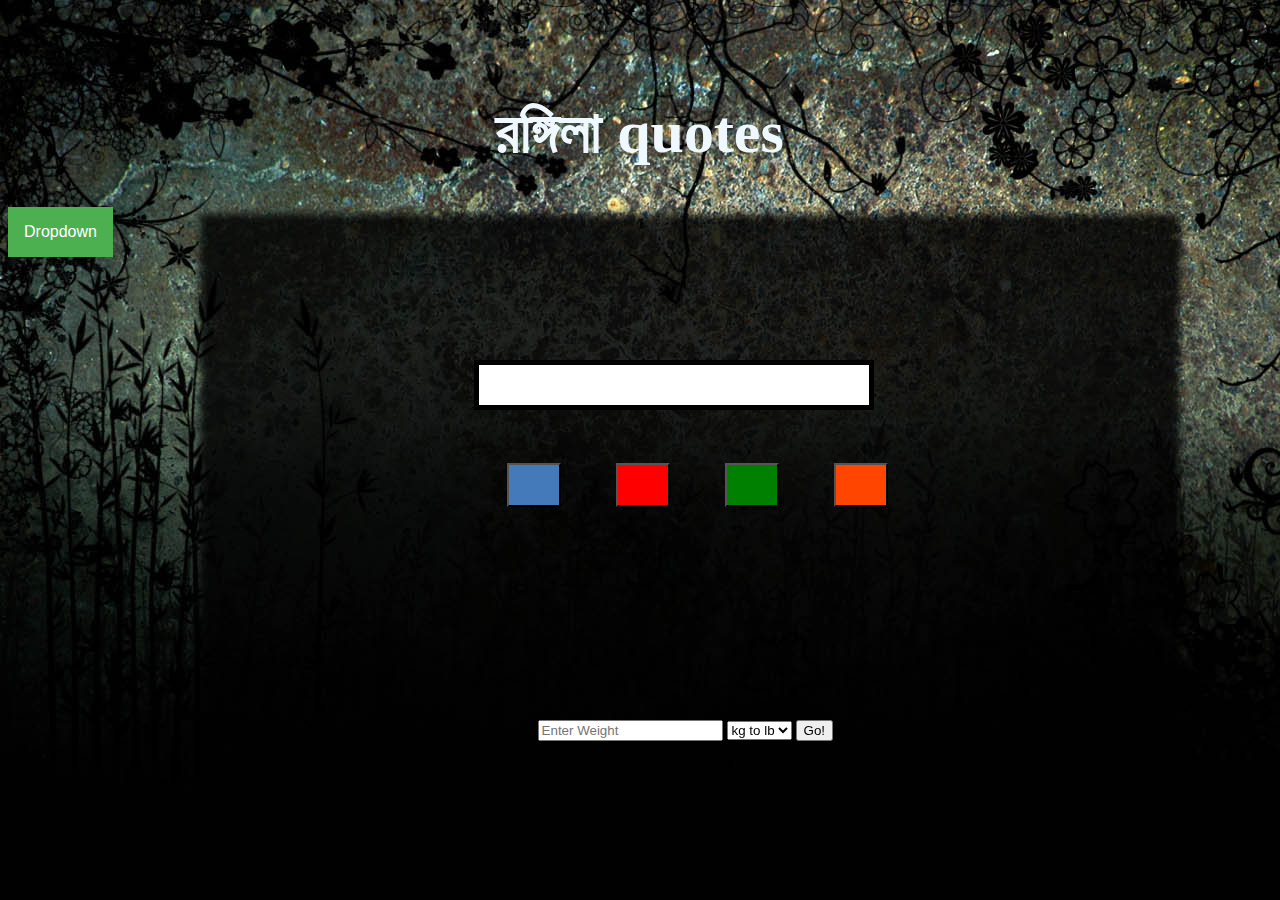
<file: Webalyzer/index.html>
<!DOCTYPE html>
<html lang="en">
    <head>
        <meta charset="utf-8">
        <title>The quote generator</title>
        <link rel="stylesheet" type="text/css" href="ledecor.css"/>
        <script src="jquery-2.2.4.min_2.js"></script>
    </head>
    <body>
        <header><div id="header"><h1>রঙ্গিলা quotes</h1></div></header>
        <div id="boxed">
        
        </div>
        <div id="buttons"><pre>
            <button class="button1" onclick="mybutton1()"></button>       <button class="button2" onclick="mybutton2()"></button>       <button class="button3" onclick="mybutton3()"></button>       <button class="button4" onclick="mybutton4()"></button>
            
            
            
            </pre>
        </div>
                <div class="dropdown">
          <button onclick="myDropdown()" class="dropbtn">Dropdown</button>
          <div id="myDropdown" class="dropdown-content">
            <a href="index.html">রঙ্গিলা Quotes</a>
            <a href="multilator.html">Multilator</a>
            <a href="magic.html">Magic box!</a>
          </div>
        </div>
        <div id="unit">
            
                <input type="text" id="input_value" placeholder="Enter Weight"/>
            <select id="the_units">
              <pre><option value="lbs">kg to lb</option>
                <option value="kg">lb to kg</option>
            </select>
             <button title="change" id="changingButton" onclick="convert()">Go!</button> <span id="answer"></span></pre>
            
        </div>
        <script>
            var Quotation = new Array();
            Quotation[0] = "It's not who I am underneath but what I do that defines me.";
            Quotation[1] = "When you hit your lowest point, you are open to the greatest change.";
            Quotation[2] = "When you're good at something, never do it for free.";
            Quotation[3] = "Tell me, do you bleed? YOU WILL!";
            Quotation[4] = "You either die a hero or live long enough to see yourself become a villain.";
            Quotation[5] = "The needs of the many outweigh the needs of the few. Or the one.";
            Quotation[6] = "I am vengeance, I am night, I, AM BATMAN!";
            Quotation[7] = "Don't forget you weakness, the rest of the world will not, wear it like an armour and nobody can use it against you.";
            Quotation[8] = "That's what I do, I drink and I know stuffs.";
            Quotation[9] = "I am the one who knocks!";
            Quotation[10] = "I'm the Doctor.";
            Quotation[11] = "Revenge is like a two headed snake, one gives you pleasure while other slowly poisons you.";
            Quotation[12] = "Winter is coming.";
            Quotation[13] = "With great power comes great responsibilities";
            Quotation[14] = "Why so serious?";
            Quotation[15] = "When the chips are down, these civilized people will eat themselves up.";
            Quotation[16] = "I'm not a monster, I'm just ahead of the curve.";
            Quotation[17] = "Which is better? To live as a monster or die as a good man.";
            Quotation[18] = "Madness as we know, is like, gravity. All it takes is a little, push!";
            Quotation[19] = "Verily that way lies our hope, where sits our greatest fear.";
            function mybutton1(){
            document.getElementById("boxed").style.backgroundColor = "lightblue";
            document.getElementById("boxed").style.border = "5px solid Darkblue";
            var Q = Quotation.length;
            var whichQuotation=Math.round(Math.random()*(Q-1));
            document.getElementById("boxed").innerHTML = (Quotation[whichQuotation]);
            }
            function mybutton2(){
            document.getElementById("boxed").style.backgroundColor = "orange";
            document.getElementById("boxed").style.border = "5px solid red";
            var Q = Quotation.length;
            var whichQuotation=Math.round(Math.random()*(Q-1));
            document.getElementById("boxed").innerHTML = (Quotation[whichQuotation]);
            }
            function mybutton3(){
            document.getElementById("boxed").style.backgroundColor = "#A1F100";
            document.getElementById("boxed").style.border = "5px solid green";
            var Q = Quotation.length;
            var whichQuotation=Math.round(Math.random()*(Q-1));
            document.getElementById("boxed").innerHTML = (Quotation[whichQuotation]);
            }
            function mybutton4(){
            document.getElementById("boxed").style.backgroundColor = "yellow";
            document.getElementById("boxed").style.border = "5px solid orange";
            var Q = Quotation.length;
            var whichQuotation=Math.round(Math.random()*(Q-1));
            document.getElementById("boxed").innerHTML = (Quotation[whichQuotation]);
            }
            function convert(){
            var kg = 0.45359237;
                if ($('#the_units').val() == "kg"){
                    $("#answer").html($("#input_value").val()*kg);
                }
                else{
                    $("#answer").html($("#input_value").val()/kg);
                }
                
            }
            function myDropdown() {
    document.getElementById("myDropdown").classList.toggle("show");
}


            window.onclick = function(event) {
              if (!event.target.matches('.dropbtn')) {

                var dropdowns = document.getElementsByClassName("dropdown-content");
                var i;
                for (i = 0; i < dropdowns.length; i++) {
                  var openDropdown = dropdowns[i];
                  if (openDropdown.classList.contains('show')) {
                    openDropdown.classList.remove('show');
                  }
                }
              }
            }
        </script>
    </body>
</html>
</file>
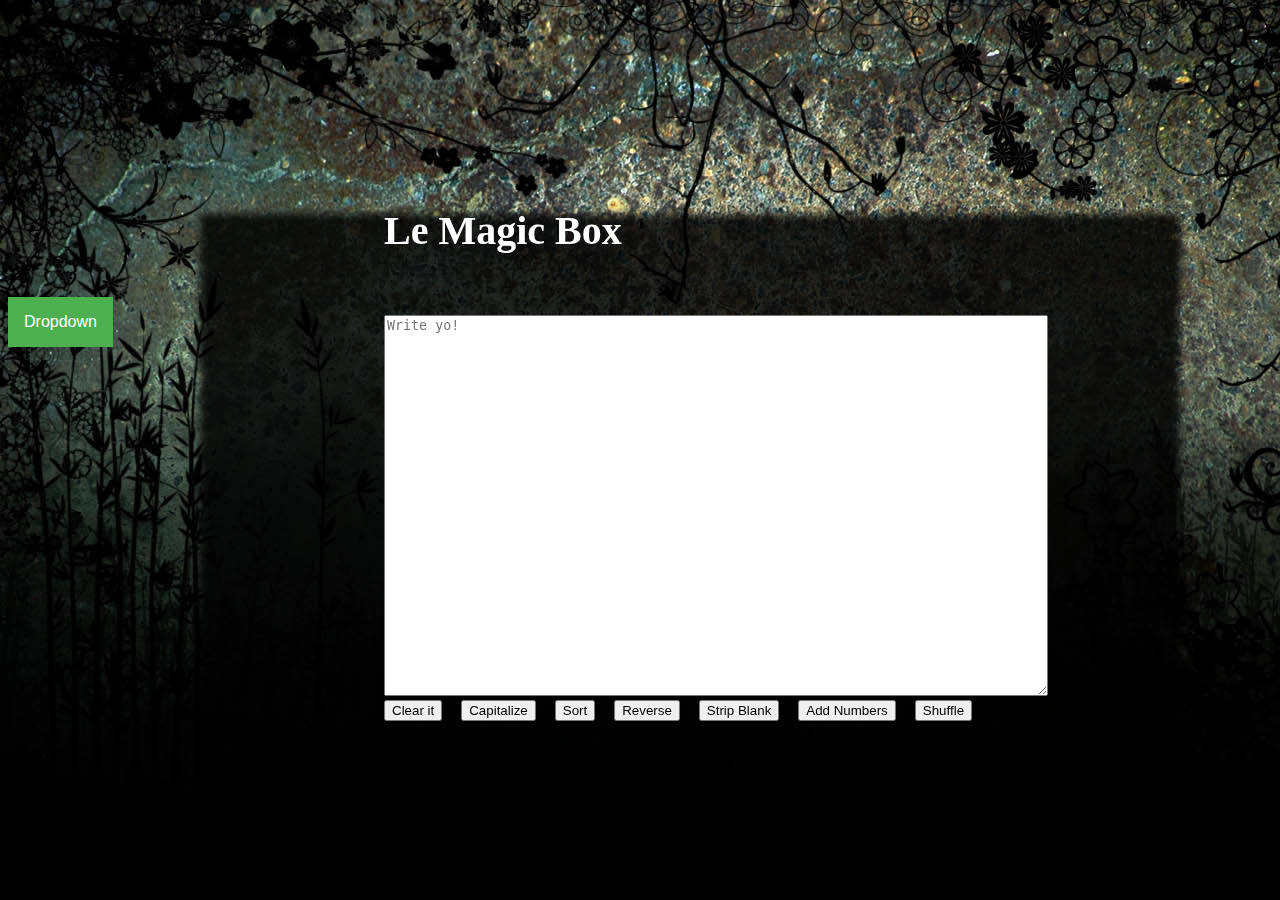
<file: Webalyzer/magic.html>
<!DOCTYPE html>
<html lang="en">
<head>
    <meta charset="utf-8">
    <title>Magic!</title>
    <script src="jquery-2.2.4.min_2.js"></script>
    <link rel="stylesheet" type="text/css" href="ledecor3.css"/>
    </head>
    <body>
    <div class="tetel">
        <h1 style="color:white;text-align:center; font-size:40px; position:fixed; top:20%; left:30%">Le Magic Box</h1>
        
        <div id="dibba">
            <div class="dropdown">
          <button onclick="myDropdown()" class="dropbtn">Dropdown</button>
          <div id="myDropdown" class="dropdown-content">
            <a href="index.html">রঙ্গিলা Quotes</a>
            <a href="multilator.html">Multilator</a>
            <a href="magic.html">Magic box!</a>
          </div>
        </div>
            <div id="asholJinish">
                <div id="borodibba">
                   
                    <textarea rows="25" cols="80" placeholder="Write yo!" id="texts"></textarea>
                    
                    <div id="buttons"> 
                        <button id="clear" onclick="exterminate()">Clear it</button>
                        <button id="capitalize" onclick="buira()">Capitalize</button>
                        <button id="sort" onclick="sort()">Sort</button>
                        <button id="reverse" onclick="reverseFlash()">Reverse</button>
                        <button id="blank" onclick="huda()">Strip Blank</button>
                        <button id="addNumber" onclick="handao()">Add Numbers</button>
                        <button id="shuffle" onclick="khichuri()">Shuffle</button>
                   </div>
                    
                </div>    
            </div>
        </div>
        </div>
    </div>
    <script src="magicscript.js"></script>
    <script>
         function myDropdown() {
    document.getElementById("myDropdown").classList.toggle("show");
}

            window.onclick = function(event) {
              if (!event.target.matches('.dropbtn')) {

                var dropdowns = document.getElementsByClassName("dropdown-content");
                var i;
                for (i = 0; i < dropdowns.length; i++) {
                  var openDropdown = dropdowns[i];
                  if (openDropdown.classList.contains('show')) {
                    openDropdown.classList.remove('show');
                  }
                }
              }
            }
</script>
    </body>
</html>
</file>
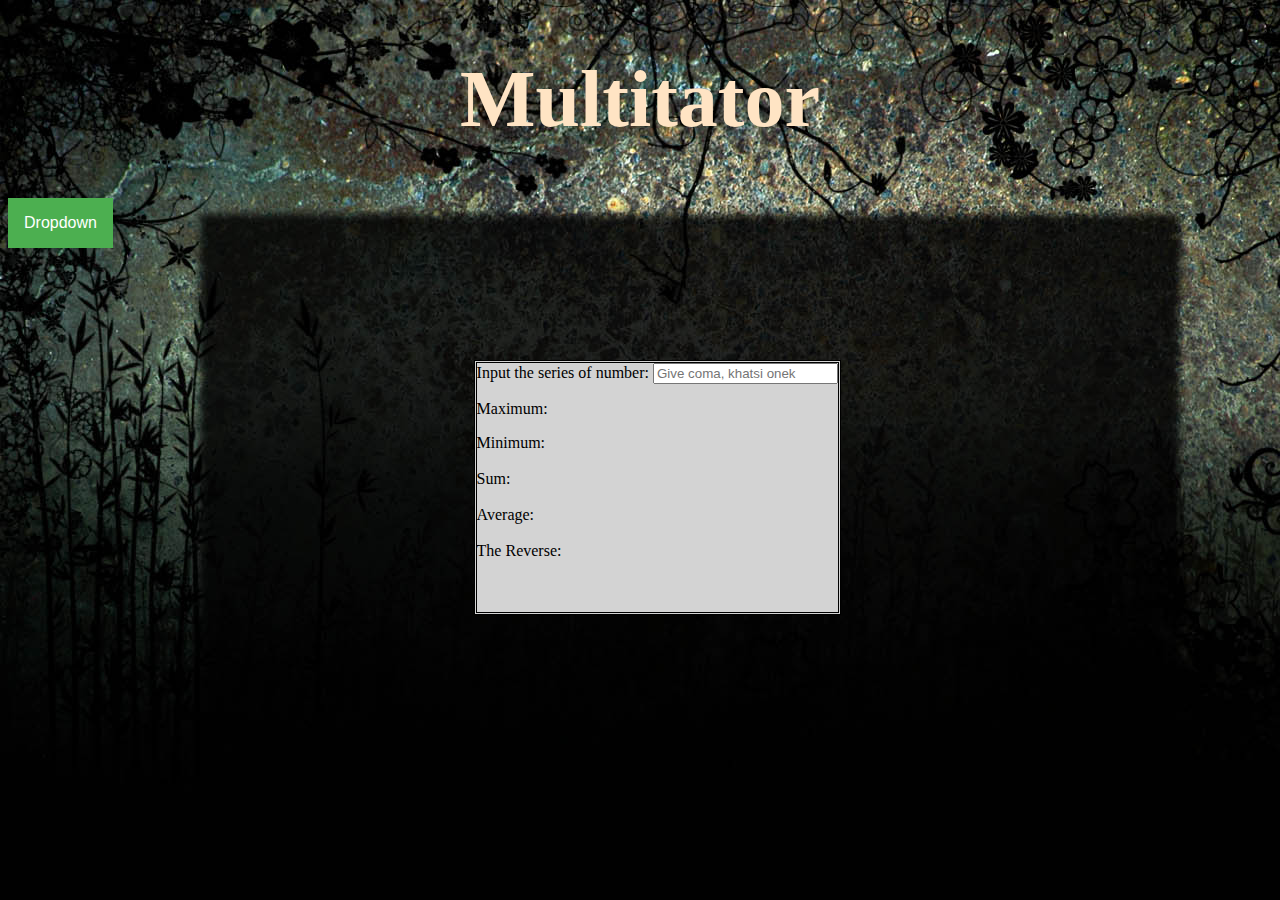
<file: Webalyzer/multilator.html>
<!DOCTYPE html>
<html lang="en">
    <head>
        <meta charset="utf-8">
        <title>Part 2 | Number manipulation</title>
        <link rel="stylesheet" type="text/css" href="ledecor2.css"/>
        <script src="jquery-2.2.4.min_2.js"></script>
    </head>
    <body>
        <header><h1>Multitator</h1></header>
        <div class="dropdown">
          <button onclick="myDropdown()" class="dropbtn">Dropdown</button>
          <div id="myDropdown" class="dropdown-content">
            <a href="index.html">রঙ্গিলা Quotes</a>
            <a href="multilator.html">Multilator</a>
            <a href="magic.html">Magic box!</a>
          </div>
        </div>
        <div id="leResult">
          <!---  <input type="text" id="formValueId" placeholder="Give coma, khatsi etar jonno"/>---->
           Input the series of number: <input title="Hit" id="formValueId" placeholder="Give coma, khatsi onek" onkeyup="give_result()">
            <p>
            Maximum: <div id="max"></div>
            Minimum: <div id="min"></div><br>
            Sum: <div id="sum"></div><br>
            Average: <div id="avg"></div><br>
            The Reverse: <div id="reverseFlash"></div><br><br>
        </p>
           </div>
         <script src="thescript.js"></script>
        <script> function myDropdown() {
    document.getElementById("myDropdown").classList.toggle("show");
}

            window.onclick = function(event) {
              if (!event.target.matches('.dropbtn')) {

                var dropdowns = document.getElementsByClassName("dropdown-content");
                var i;
                for (i = 0; i < dropdowns.length; i++) {
                  var openDropdown = dropdowns[i];
                  if (openDropdown.classList.contains('show')) {
                    openDropdown.classList.remove('show');
                  }
                }
              }
            }
    </script>
    </body>
</html>
</file>
<file: Webalyzer/ledecor.css>
#boxed{
    width: 400px;
    height: 50px;
    border: 5px solid black;
    box-sizing: border-box;
    margin: auto;
    position: fixed;
    top: 40%;
    left: 37%;
    text-align: center;
    color: black;
    background-color: white;
}
#header{
    text-align: center;
    border: none;
    font-size: 30px;
    
}
#buttons{
    position: fixed;
    top: 50%;
    left: 32.3%;
    margin: auto;
    
}
.button1{
    padding: 20px 25px;
    background: #4479BA;
    color: blue;
}
.button2{
    padding: 20px 25px;
    background: red;
    color: red;
}
.button3{
    padding: 20px 25px;
    background: green;
    color: green;
}
.button4{
    padding: 20px 25px;
    background: orangered;
    color: orangered;
}
body{
    background-image: url(backgroundtest.jpg);
    color: aliceblue;
    padding-top: 50px;
}
#unit{
    width: 300px;
    height: 20px;
    position: fixed;
    left: 42%;
    top: 80%;
    color: white;
}
.dropbtn {
    background-color: #4CAF50;
    color: white;
    padding: 16px;
    font-size: 16px;
    border: none;
    cursor: pointer;
}

/* Dropdown button on hover & focus */
.dropbtn:hover, .dropbtn:focus {
    background-color: #3e8e41;
}

/* The container <div> - needed to position the dropdown content */
.dropdown {
    position: relative;
    display: inline-block;
}

/* Dropdown Content (Hidden by Default) */
.dropdown-content {
    display: none;
    position: absolute;
    background-color: #f9f9f9;
    min-width: 160px;
    box-shadow: 0px 8px 16px 0px rgba(0,0,0,0.2);
}

/* Links inside the dropdown */
.dropdown-content a {
    color: black;
    padding: 12px 16px;
    text-decoration: none;
    display: block;
}

/* Change color of dropdown links on hover */
.dropdown-content a:hover {background-color: #f1f1f1}

/* Show the dropdown menu (use JS to add this class to the .dropdown-content container when the user clicks on the dropdown button) */
.show {display:block;}
</file>
<file: Webalyzer/ledecor3.css>
body{
    background-image: url(backgroundtest.jpg);
}
#asholJinish{
    position: fixed;
    top: 35%;
    left: 30%;
}
#clear{
    margin-right: 15px;
}
#capitalize{
    margin-right: 15px;
}
#sort{
    margin-right: 15px;
}
#reverse{
    margin-right: 15px;
}
#blank{
    margin-right: 15px;
}
#addNumber{
    margin-right: 15px;
}
#shuffle{
    margin-right: 15px;
}
.dropbtn {
    background-color: #4CAF50;
    color: white;
    padding: 16px;
    font-size: 16px;
    border: none;
    cursor: pointer;
}


.dropbtn:hover, .dropbtn:focus {
    background-color: #3e8e41;
}


.dropdown {
    position: fixed;
    display: inline-block;
    top: 33%
}


.dropdown-content {
    display: none;
    position: absolute;
    background-color: #f9f9f9;
    min-width: 160px;
    box-shadow: 0px 8px 16px 0px rgba(0,0,0,0.2);
}


.dropdown-content a {
    color: black;
    padding: 12px 16px;
    text-decoration: none;
    display: block;
}


.dropdown-content a:hover {background-color: #f1f1f1}


.show {display:block;}
</file>
<file: Webalyzer/ledecor2.css>
#leResult{
    position: fixed;
    left: 37%;
    top: 40%;
    border-style: double;
    background-color: lightgray;
    color: black;
}
body{
    background-image: url(backgroundtest.jpg);
}
header{
    text-align: center;
    color: bisque;
    font-size: 40px;
}
.dropbtn {
    background-color: #4CAF50;
    color: white;
    padding: 16px;
    font-size: 16px;
    border: none;
    cursor: pointer;
}


.dropbtn:hover, .dropbtn:focus {
    background-color: #3e8e41;
}


.dropdown {
    position: relative;
    display: inline-block;
}


.dropdown-content {
    display: none;
    position: absolute;
    background-color: #f9f9f9;
    min-width: 160px;
    box-shadow: 0px 8px 16px 0px rgba(0,0,0,0.2);
}

.dropdown-content a {
    color: black;
    padding: 12px 16px;
    text-decoration: none;
    display: block;
}


.dropdown-content a:hover {background-color: #f1f1f1}


.show {display:block;}
</file>
